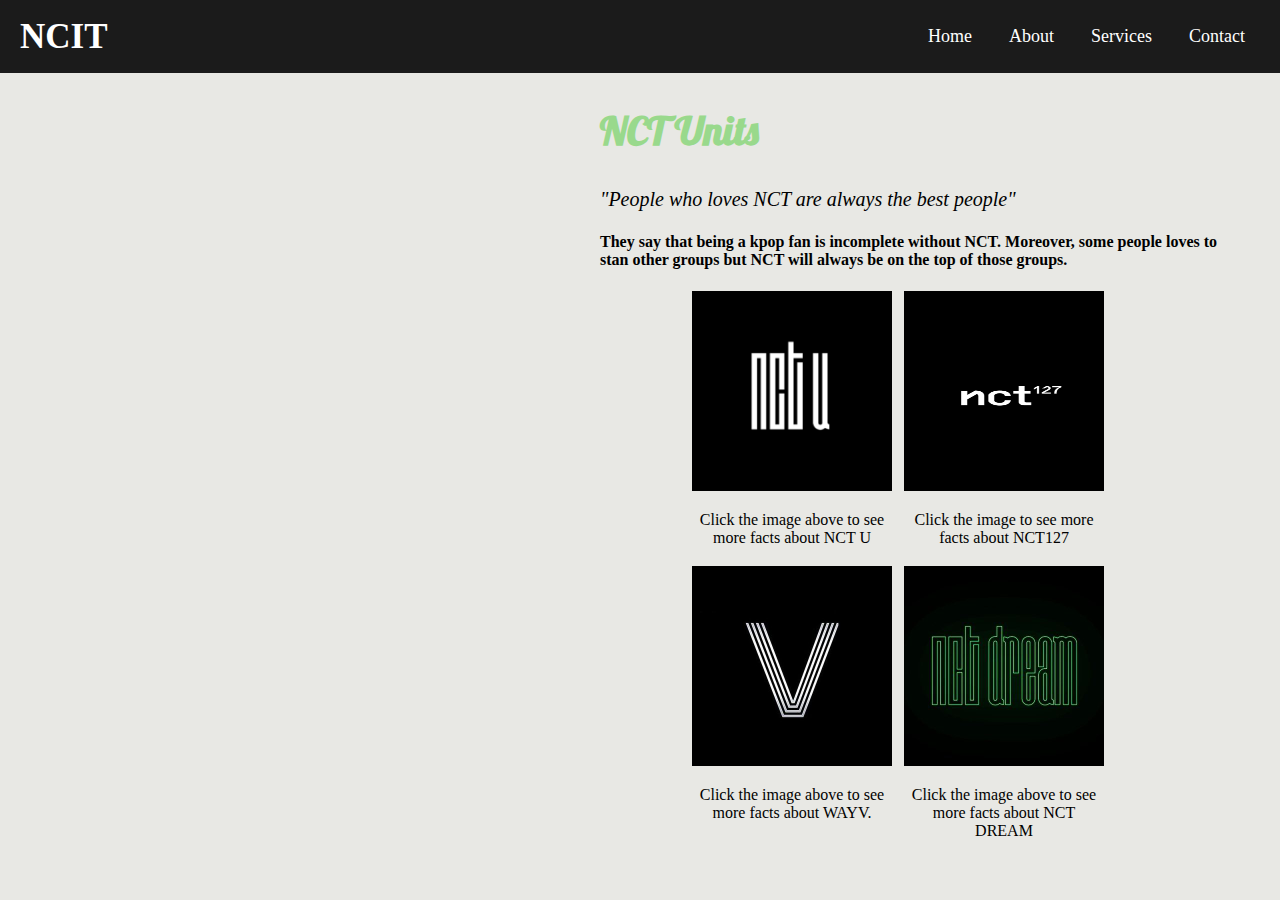
<file: about.html>
<!DOCTYPE html>
<html lang="en">
<head>
    <meta charset="UTF-8">
    <meta http-equiv="X-UA-Compatible" content="IE=edge">
    <meta name="viewport" content="width=device-width, initial-scale=1.0">
    <link rel="preconnect" href="https://fonts.gstatic.com">
    <link href="https://fonts.googleapis.com/css2?family=Lobster&display=swap" rel="stylesheet">
    <link rel="stylesheet" href="about.css">
    <title>About NCT</title>
</head>
<body>

    <nav>
        <div class="menu">
          <div class="logo">
            <a href="https://kprofiles.com/nct-members-profile/">NCIT</a>
          </div>
          <ul>
            <li><a href="index.html">Home</a></li>
            <li><a href="about.html">About</a></li>
            <li><a href="https://smglobalshop.com/collections/nct">Services</a></li>
            <li><a href="contact.html">Contact</a></li>
            
          </ul>
        </div>
      </nav>

	<div class="nav">
	<b>	<a href="homepage.html">Home</a> </b>
	   </div>

       <div class="intro">
           <br> <br> <br>
           <h2 style="color: #99d98c;" id="text">NCT Units</h2>
          <i> <p style="font-size: 20px;"> "People who loves NCT are always the best people"</p> </i>
           <h4 style="text-align: justify;">They say that being a kpop fan is incomplete without NCT. Moreover, some people loves to <br>  stan other groups but NCT will always be on the top of those groups.<br> </h4>
        </div>


           <div id="overall">
            <div class="images">
             <a href="https://kprofiles.com/nct-127-members-profile/"> <img src="images/nct127.jpg" alt=""/> </a>
              <p style="color: black;">Click the image to see more facts about NCT127</p>
            </div>
          
            <div class="images">
            <a href="https://kprofiles.com/nct-u-members-profile/">  <img src="images/nct u.jpg" alt=""/> </a>
              <p style="color: black;">Click the image above to see more facts about NCT U</p>
            </div> 
          
            <div class="images">
             <a href="https://vanbun.blogspot.com/2019/09/40-fun-facts-about-nct-dream.html"> <img src="images/nct dream.jpg" alt=""/> </a>
              <p style="color: black;">Click the image above to see more facts about NCT DREAM</p>
            </div>
          
            <div class="images">
             <a href="https://kprofiles.com/wayv-members-profile/"> <img src="images/wayv.jpg" alt=""/> </a>
              <p style="color: black;">Click the image above to see more facts about WAYV.</p>
            </div>
          </div>
</body>
</html>
</file>
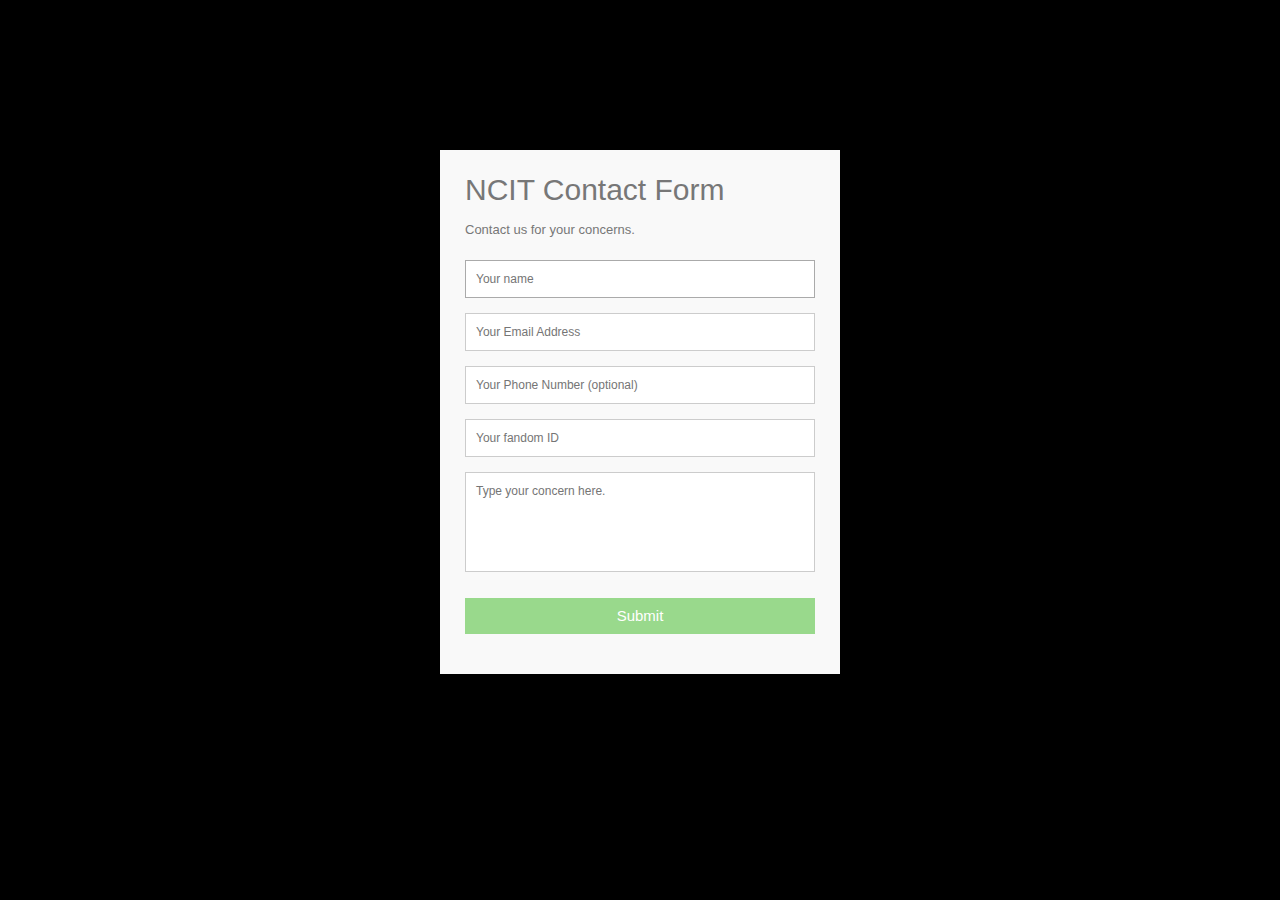
<file: contact.html>
<!DOCTYPE html>
<html lang="en">
<head>
    <meta charset="UTF-8">
    <meta http-equiv="X-UA-Compatible" content="IE=edge">
    <meta name="viewport" content="width=device-width, initial-scale=1.0">
    <link rel="stylesheet" href="contact.css">
    <title>Contact</title>
</head>
<body>


    <div class="container">  
        <form id="contact" action="" method="post">
          <h3>NCIT Contact Form</h3>
          <h4>Contact us for your concerns.</h4>
          <fieldset>
            <input placeholder="Your name" type="text" tabindex="1" required autofocus>
          </fieldset>
          <fieldset>
            <input placeholder="Your Email Address" type="email" tabindex="2" required>
          </fieldset>
          <fieldset>
            <input placeholder="Your Phone Number (optional)" type="tel" tabindex="3" required>
          </fieldset>
          <fieldset>
            <input placeholder="Your fandom ID" type="url" tabindex="4" required>
          </fieldset>
          <fieldset>
            <textarea placeholder="Type your concern here." tabindex="5" required></textarea>
          </fieldset>
          <fieldset>
            <button name="submit" type="submit" id="contact-submit" data-submit="...Sending">Submit</button>
          </fieldset>
          
        </form>
      </div>
</body>
</html>
</file>
<file: about.css>
body, html{
    background-color: #e8e8e4;
    background-position: center;
    background-repeat: no-repeat;
    background-size: cover;
    margin: 0;
    max-width: 100%;
    overflow-x: hidden;
}


nav{
    position: fixed;
    background: #1b1b1b;
    width: 100%;
    padding: 10px 0;
    z-index: 12;
  }
  nav .menu{
    max-width: 1250px;
    margin: auto;
    display: flex;
    align-items: center;
    justify-content: space-between;
    padding: 0 20px;
  }
  .menu .logo a{
    text-decoration: none;
    color: #fff;
    font-size: 35px;
    font-weight: 600;
  }
  .menu ul{
    display: inline-flex;
  }
  .menu ul li{
    list-style: none;
    margin-left: 7px;
  }
  .menu ul li:first-child{
    margin-left: 0px;
  }
  .menu ul li a{
    text-decoration: none;
    color: #fff;
    font-size: 18px;
    font-weight: 500;
    padding: 8px 15px;
    border-radius: 5px;
    transition: all 0.3s ease;
  }
  .menu ul li a:hover{
    background: #fff;
    color: black;
  }
  
  .img::before{
    content: '';
    position: absolute;
    height: 100%;
    width: 100%;
    background: rgba(0, 0, 0, 0.4);
  }
  .center{
    position: absolute;
    top: 52%;
    left: 50%;
    transform: translate(-50%, -50%);
    width: 100%;
    padding: 0 20px;
    text-align: center;
  }
  .center .title{
    color: #fff;
    font-size: 55px;
    font-weight: 600;
  }
  .center .sub_title{
    color: #fff;
    font-size: 52px;
    font-weight: 600;
  }
  .center .btns{
    margin-top: 20px;
  }
  .center .btns button{
    height: 55px;
    width: 170px;
    border-radius: 5px;
    border: none;
    margin: 0 10px;
    border: 2px solid white;
    font-size: 20px;
    font-weight: 500;
    padding: 0 10px;
    cursor: pointer;
    outline: none;
    transition: all 0.3s ease;
  }
  .center .btns button:first-child{
    color: #fff;
    background: none;
  }
  .btns button:first-child:hover{
    background: white;
    color: black;
  }
  .center .btns button:last-child{
    background: white;
    color: black;
  }
  





  .intro {
      position: relative; left: 600px;
  }

  
  #text{
      font-size: 40px;
      text-shadow: black;
      font-family: 'Lobster', cursive;
  }
   .images{
    width:200px;
    text-align:center;
    display:block;
    background-color: transparent;
    border: 1px solid transparent;
    margin-right: 10px;
    margin-bottom: 1px;
    float:right;
    position: relative; left: 650px;
  }
  
  #overall{
    width:465px;
  }
  
  img{
    width: 200px;
    height: 200px;
  }
</file>
<file: contact.css>
* {
  margin: 0;
  padding: 0;
  box-sizing: border-box;
  -webkit-box-sizing: border-box;
  -moz-box-sizing: border-box;
  -webkit-font-smoothing: antialiased;
  -moz-font-smoothing: antialiased;
  -o-font-smoothing: antialiased;
  text-rendering: optimizeLegibility;
}

body {
  font-family: "Roboto", Helvetica, Arial, sans-serif;
  font-weight: 100;
  font-size: 12px;
  line-height: 30px;
  color: #777;
  background: black;
}


.container {
  max-width: 400px;
  width: 100%;
  margin: 0 auto;
  position: relative;
}

#contact input[type="text"],
#contact input[type="email"],
#contact input[type="tel"],
#contact input[type="url"],
#contact textarea,
#contact button[type="submit"] {
  font: 400 12px/16px "Roboto", Helvetica, Arial, sans-serif;
}

#contact {
  background: #F9F9F9;
  padding: 25px;
  margin: 150px 0;
  box-shadow: 0 0 20px 0 rgba(0, 0, 0, 0.2), 0 5px 5px 0 rgba(0, 0, 0, 0.24);
}

#contact h3 {
  display: block;
  font-size: 30px;
  font-weight: 300;
  margin-bottom: 10px;
}

#contact h4 {
  margin: 5px 0 15px;
  display: block;
  font-size: 13px;
  font-weight: 400;
}

fieldset {
  border: medium none !important;
  margin: 0 0 10px;
  min-width: 100%;
  padding: 0;
  width: 100%;
}

#contact input[type="text"],
#contact input[type="email"],
#contact input[type="tel"],
#contact input[type="url"],
#contact textarea {
  width: 100%;
  border: 1px solid #ccc;
  background: #FFF;
  margin: 0 0 5px;
  padding: 10px;
}

#contact input[type="text"]:hover,
#contact input[type="email"]:hover,
#contact input[type="tel"]:hover,
#contact input[type="url"]:hover,
#contact textarea:hover {
  -webkit-transition: border-color 0.3s ease-in-out;
  -moz-transition: border-color 0.3s ease-in-out;
  transition: border-color 0.3s ease-in-out;
  border: 1px solid #aaa;
}

#contact textarea {
  height: 100px;
  max-width: 100%;
  resize: none;
}

#contact button[type="submit"] {
  cursor: pointer;
  width: 100%;
  border: none;
  background: #99d98c;
  color: #FFF;
  margin: 0 0 5px;
  padding: 10px;
  font-size: 15px;
}

#contact button[type="submit"]:hover {
  background: black;
  -webkit-transition: background 0.3s ease-in-out;
  -moz-transition: background 0.3s ease-in-out;
  transition: background-color 0.3s ease-in-out;
}

#contact button[type="submit"]:active {
  box-shadow: inset 0 1px 3px rgba(0, 0, 0, 0.5);
}

.copyright {
  text-align: center;
}

#contact input:focus,
#contact textarea:focus {
  outline: 0;
  border: 1px solid #aaa;
}
</file>
